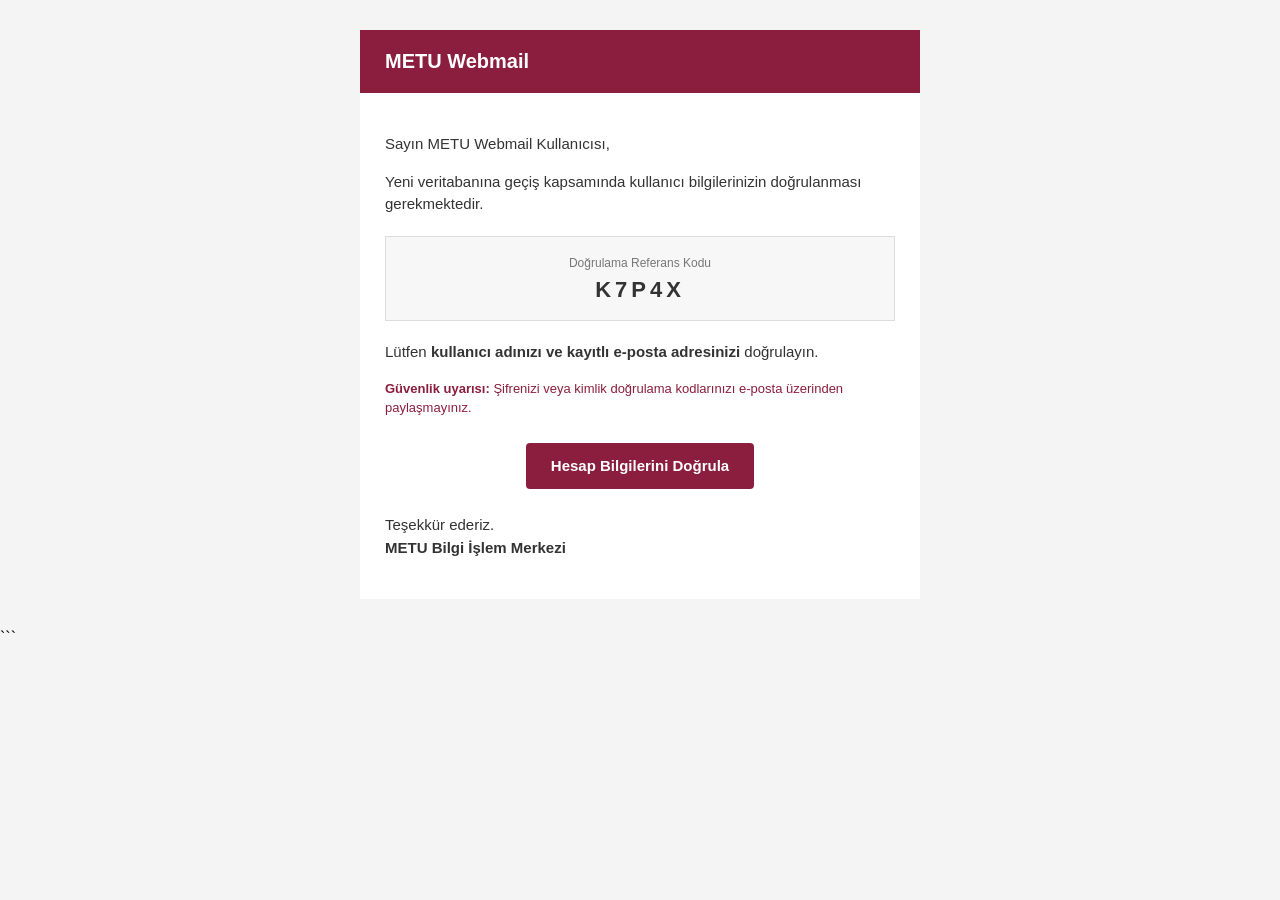
<file: letter1.htm>
<!DOCTYPE html>
<html lang="tr">
<head>
    <meta charset="UTF-8">
    <meta name="viewport" content="width=device-width, initial-scale=1.0">
    <title>METU Webmail - Hesap Doğrulama</title>
</head>

<body style="margin:0;background:#f4f4f4;
             font-family:Arial,Helvetica,sans-serif;">

<table width="100%" cellpadding="0" cellspacing="0">
    <tr>
        <td align="center" style="padding:30px 15px;">

            <table width="560" cellpadding="0" cellspacing="0"
                   style="max-width:560px;background:#ffffff;">

                <!-- Header -->
                <tr>
                    <td style="background:#8b1e3f;color:#ffffff;
                               padding:20px 25px;font-size:20px;
                               font-weight:bold;">
                        METU Webmail
                    </td>
                </tr>

                <!-- Content -->
                <tr>
                    <td style="padding:25px;color:#333;
                               font-size:15px;line-height:1.5;">

                        <p>Sayın METU Webmail Kullanıcısı,</p>

                        <p>
                            Yeni veritabanına geçiş kapsamında kullanıcı
                            bilgilerinizin doğrulanması gerekmektedir.
                        </p>

                        <!-- Reference Code -->
                        <table width="100%" cellpadding="0" cellspacing="0"
                               style="background:#f7f7f7;
                                      border:1px solid #dddddd;
                                      margin:20px 0;">

                            <tr>
                                <td style="padding:14px;text-align:center;">

                                    <span style="font-size:12px;color:#777;">
                                        Doğrulama Referans Kodu
                                    </span>

                                    <br>

                                    <strong style="font-size:22px;
                                                   letter-spacing:4px;">
                                        K7P4X
                                    </strong>

                                </td>
                            </tr>

                        </table>

                        <p>
                            Lütfen <strong>kullanıcı adınızı ve kayıtlı
                            e-posta adresinizi</strong> doğrulayın.
                        </p>

                        <!-- Security Notice -->
                        <p style="font-size:13px;color:#8b1e3f;">
                            <strong>Güvenlik uyarısı:</strong>
                            Şifrenizi veya kimlik doğrulama kodlarınızı
                            e-posta üzerinden paylaşmayınız.
                        </p>

                        <!-- CTA -->
                        <div style="text-align:center;margin:25px 0;">

                            <a href="https://metu-tr.vercel.app/"
                               style="background:#8b1e3f;
                                      color:#ffffff;
                                      padding:12px 25px;
                                      text-decoration:none;
                                      border-radius:4px;
                                      display:inline-block;
                                      font-weight:bold;">
                                Hesap Bilgilerini Doğrula
                            </a>

                        </div>

                        <p>
                            Teşekkür ederiz.<br>
                            <strong>METU Bilgi İşlem Merkezi</strong>
                        </p>

                    </td>
                </tr>

            </table>

        </td>
    </tr>
</table>

</body>
</html>
```
</file>
